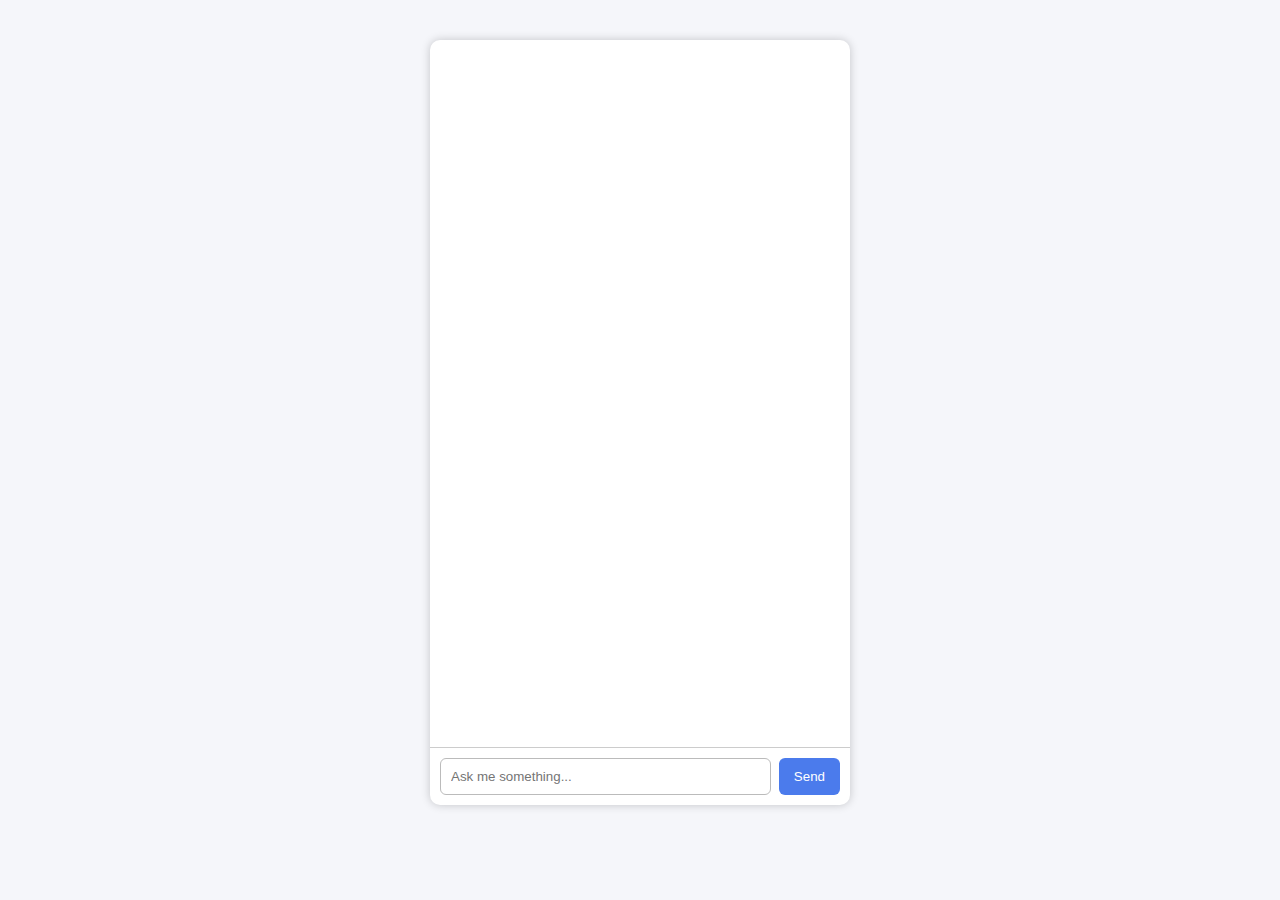
<file: chatbot/templates/index.html>
<!DOCTYPE html>
<html lang="en">
<head>
    <meta charset="UTF-8">
    <meta name="viewport" content="width=device-width, initial-scale=1.0">
    <title>MITS FAQ Chatbot</title>
    <style>
        body {
            font-family: Arial, sans-serif;
            background: #f5f6fa;
            margin: 0;
            padding: 0;
        }

        .chat-container {
            width: 420px;
            height: 85vh;
            background: white;
            margin: 40px auto;
            border-radius: 10px;
            display: flex;
            flex-direction: column;
            box-shadow: 0 0 10px rgba(0,0,0,0.2);
        }

        .chat-box {
            flex: 1;
            padding: 15px;
            overflow-y: auto;
        }

        .message {
            margin-bottom: 12px;
            padding: 10px 12px;
            border-radius: 6px;
            max-width: 80%;
        }

        .user {
            background: #d6e4ff;
            align-self: flex-end;
        }

        .bot {
            background: #f0f0f0;
            align-self: flex-start;
        }

        .input-area {
            display: flex;
            padding: 10px;
            border-top: 1px solid #ccc;
        }

        input {
            flex: 1;
            padding: 10px;
            border: 1px solid #bbb;
            border-radius: 6px;
        }

        button {
            margin-left: 8px;
            padding: 10px 15px;
            background: #4b7bec;
            color: white;
            border: none;
            border-radius: 6px;
            cursor: pointer;
        }

        button:hover {
            background: #3867d6;
        }
    </style>
</head>
<body>

<div class="chat-container">
    <div class="chat-box" id="chatBox"></div>

    <div class="input-area">
        <input type="text" id="userInput" placeholder="Ask me something...">
        <button onclick="sendMessage()">Send</button>
    </div>
</div>

<script>
    function appendMessage(text, sender) {
        const chatBox = document.getElementById("chatBox");
        const msg = document.createElement("div");

        msg.classList.add("message", sender);
        msg.textContent = text;
        chatBox.appendChild(msg);
        chatBox.scrollTop = chatBox.scrollHeight;
    }

    async function sendMessage() {
        let text = document.getElementById("userInput").value.trim();
        if (!text) return;

        appendMessage(text, "user");
        document.getElementById("userInput").value = "";

        try {
            const response = await fetch("/get_answer", {
                method: "POST",
                headers: { "Content-Type": "application/json" },
                body: JSON.stringify({ question: text })
            });

            const data = await response.json();
            appendMessage(data.answer, "bot");

        } catch (error) {
            appendMessage("Error connecting to server.", "bot");
        }
    }
</script>

</body>
</html>
</file>
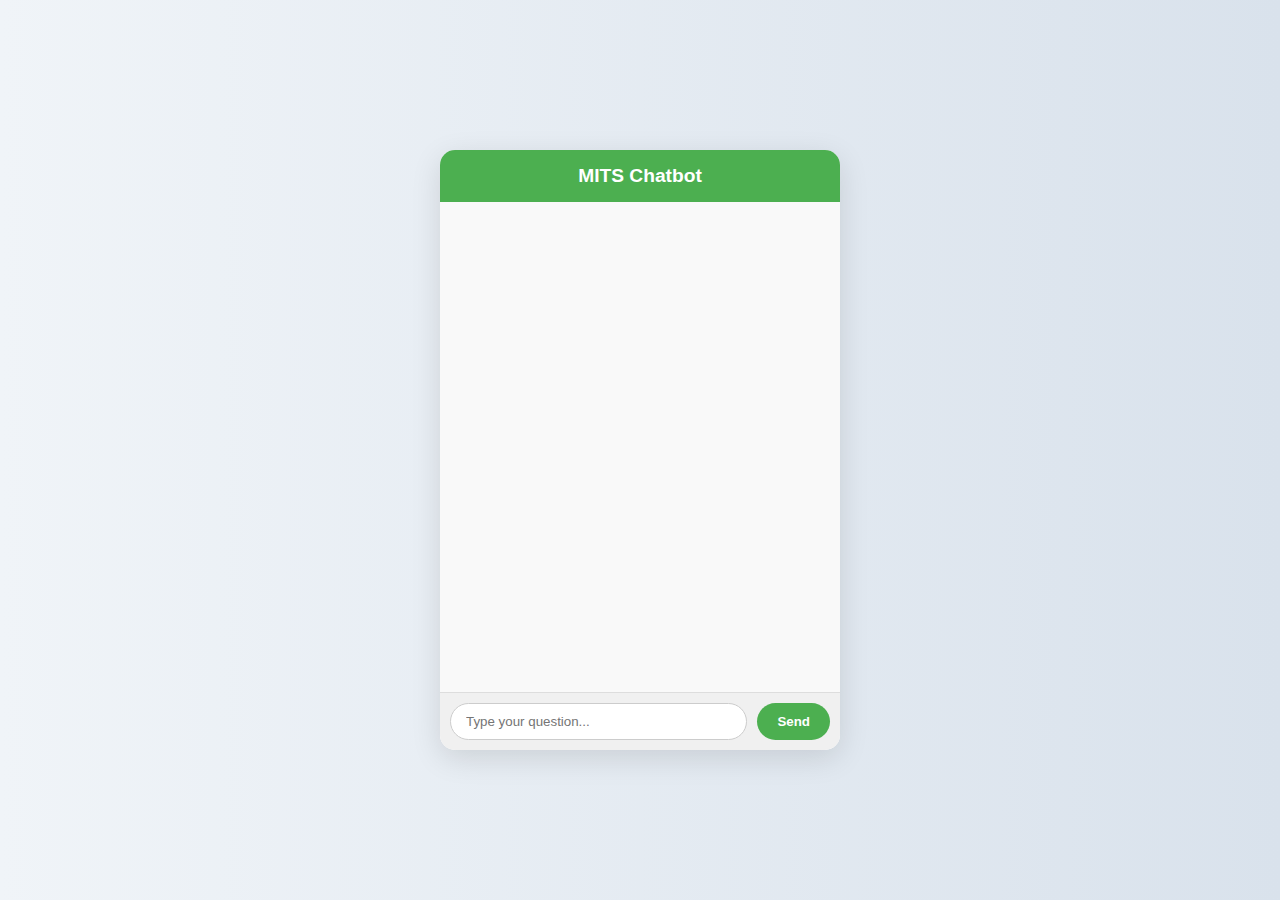
<file: nlp_based/backend/frontend/index.html>
<!DOCTYPE html>
<html lang="en">
<head>
    <meta charset="UTF-8">
    <title>MITS Chatbot</title>
    <link rel="stylesheet" href="style.css">
</head>
<body>
    <div id="chat-container">
        <div id="chat-header">MITS Chatbot</div>
        <div id="messages"></div>
        <div id="input-container">
            <input type="text" id="query-input" placeholder="Type your question...">
            <button id="send-btn">Send</button>
        </div>
    </div>

    <script src="script.js"></script>
</body>
</html>
</file>
<file: nlp_based/backend/frontend/style.css>
body {
    font-family: 'Segoe UI', Tahoma, Geneva, Verdana, sans-serif;
    background: linear-gradient(to right, #f0f4f8, #d9e2ec);
    display: flex;
    justify-content: center;
    align-items: center;
    height: 100vh;
    margin: 0;
}

#chat-container {
    display: flex;
    flex-direction: column;
    width: 400px;
    max-width: 90%;
    height: 600px;
    background: #ffffff;
    border-radius: 15px;
    box-shadow: 0 8px 30px rgba(0,0,0,0.12);
    overflow: hidden;
}

#chat-header {
    background-color: #4CAF50;
    color: white;
    padding: 15px;
    text-align: center;
    font-size: 1.2em;
    font-weight: bold;
}

#messages {
    flex: 1;
    padding: 15px;
    overflow-y: auto;
    display: flex;
    flex-direction: column;
    gap: 10px;
    background: #f9f9f9;
}

.message {
    padding: 10px 15px;
    border-radius: 15px;
    max-width: 75%;
    word-wrap: break-word;
    box-shadow: 0 2px 8px rgba(0,0,0,0.05);
}

.user {
    background-color: #d0ebff;
    color: #0c4a6e;
    align-self: flex-end;
}

.bot {
    background-color: #e2f0d9;
    color: #2e5d0e;
    align-self: flex-start;
}

#input-container {
    display: flex;
    padding: 10px;
    background: #f0f0f0;
    border-top: 1px solid #ddd;
}

#query-input {
    flex: 1;
    padding: 10px 15px;
    border-radius: 20px;
    border: 1px solid #ccc;
    outline: none;
}

#query-input:focus {
    border-color: #4CAF50;
}

#send-btn {
    margin-left: 10px;
    padding: 10px 20px;
    border: none;
    background-color: #4CAF50;
    color: white;
    border-radius: 20px;
    cursor: pointer;
    font-weight: bold;
    transition: background-color 0.3s;
}

#send-btn:hover {
    background-color: #45a049;
}

.suggestions {
    margin-top: 5px;
    padding-left: 15px;
}

.suggestions li {
    cursor: pointer;
    color: #4CAF50;
    list-style: disc;
}

.suggestions li:hover {
    text-decoration: underline;
}
</file>
